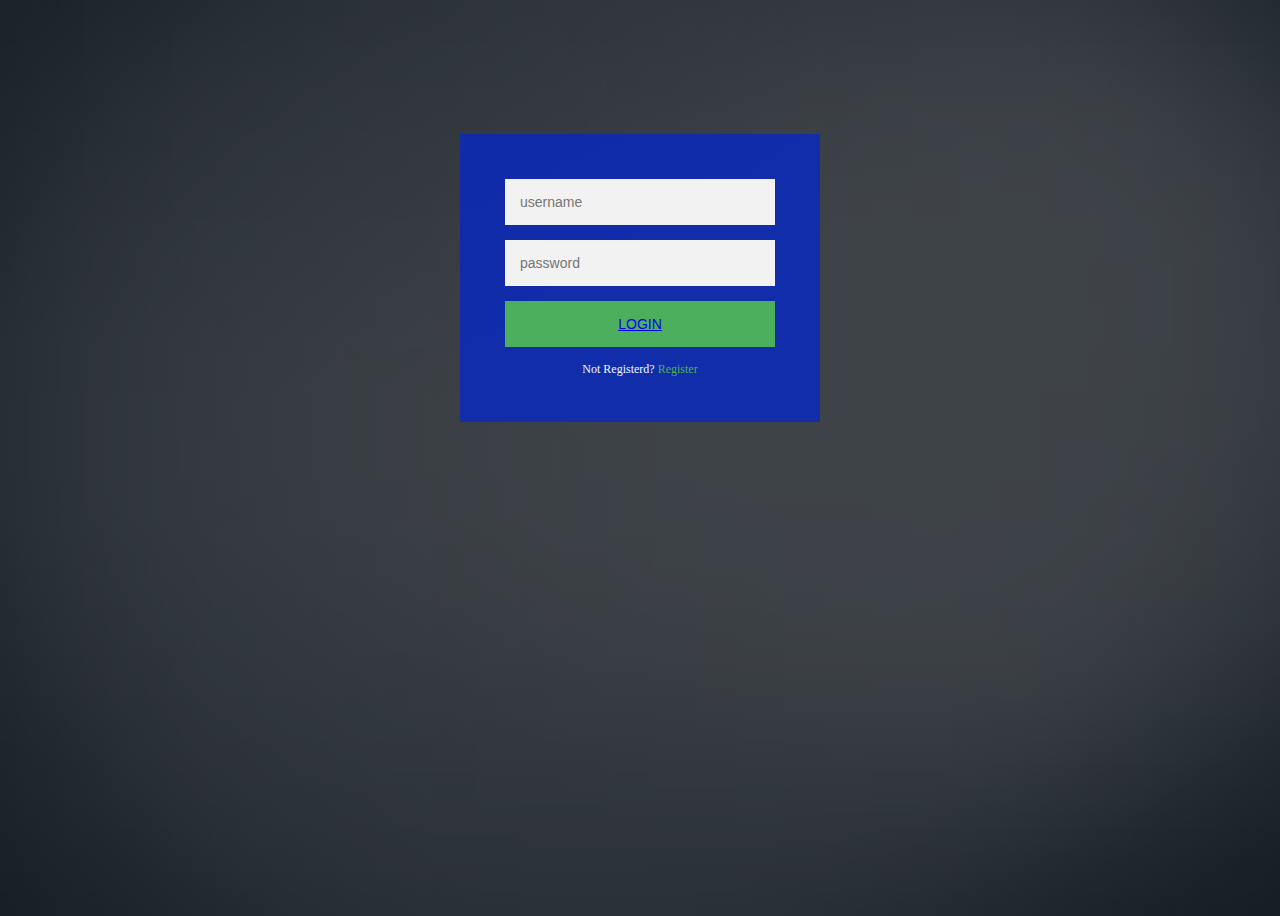
<file: index.html>
<!Doctype HTML>
<html>

<!-- head begin-->
<head>
<title>Ride-My-Way</title>
<link rel="stylesheet" href="css/login.css" type="text/css"/>
</head>
<!-- head end-->

<body>

<div class = "login-page">
    <div class = "form">
        <!--login form-->

<form class="login-form">
        <input type="text" placeholder ="username"/>
        <input type="password" placeholder ="password"/>
       <button><a href="landing.html">Login<a/></a></button>
        <p class ="message">Not Registerd?
            <a href="Register.html">Register</a></p>
    </form>
            </div>
</div>
<!--<script src="js/index.js"></script>-->
</body>

</html>
</file>
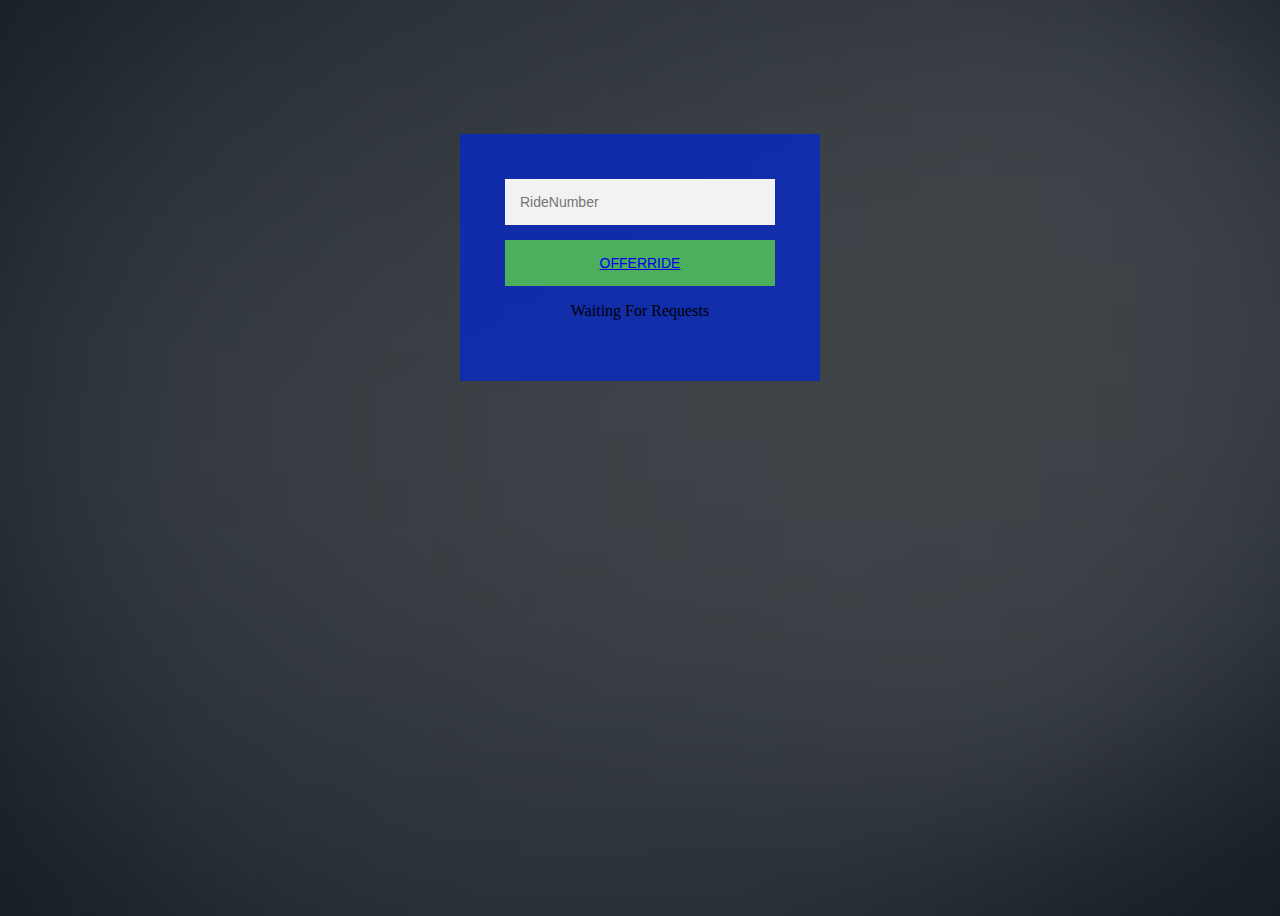
<file: driver.html>
<!Doctype HTML>
<html>

<!-- head begin-->
<head>
<title>Ride-My-Way</title>
<link rel="stylesheet" href="css/driver.css" type="text/css"/>
</head>
<!-- head end-->

<body>

<div class = "login-page">
    <div class = "form">
        <!--login form-->

<form class="login-form">
        <input type="text" placeholder ="RideNumber"/>
       <button><a href="landing.html">OfferRide<a/></a></button>
       <p>Waiting For Requests</p>
    </form>
            </div>
</div>
<!--<script src="js/index.js"></script>-->
</body>

</html>
</file>
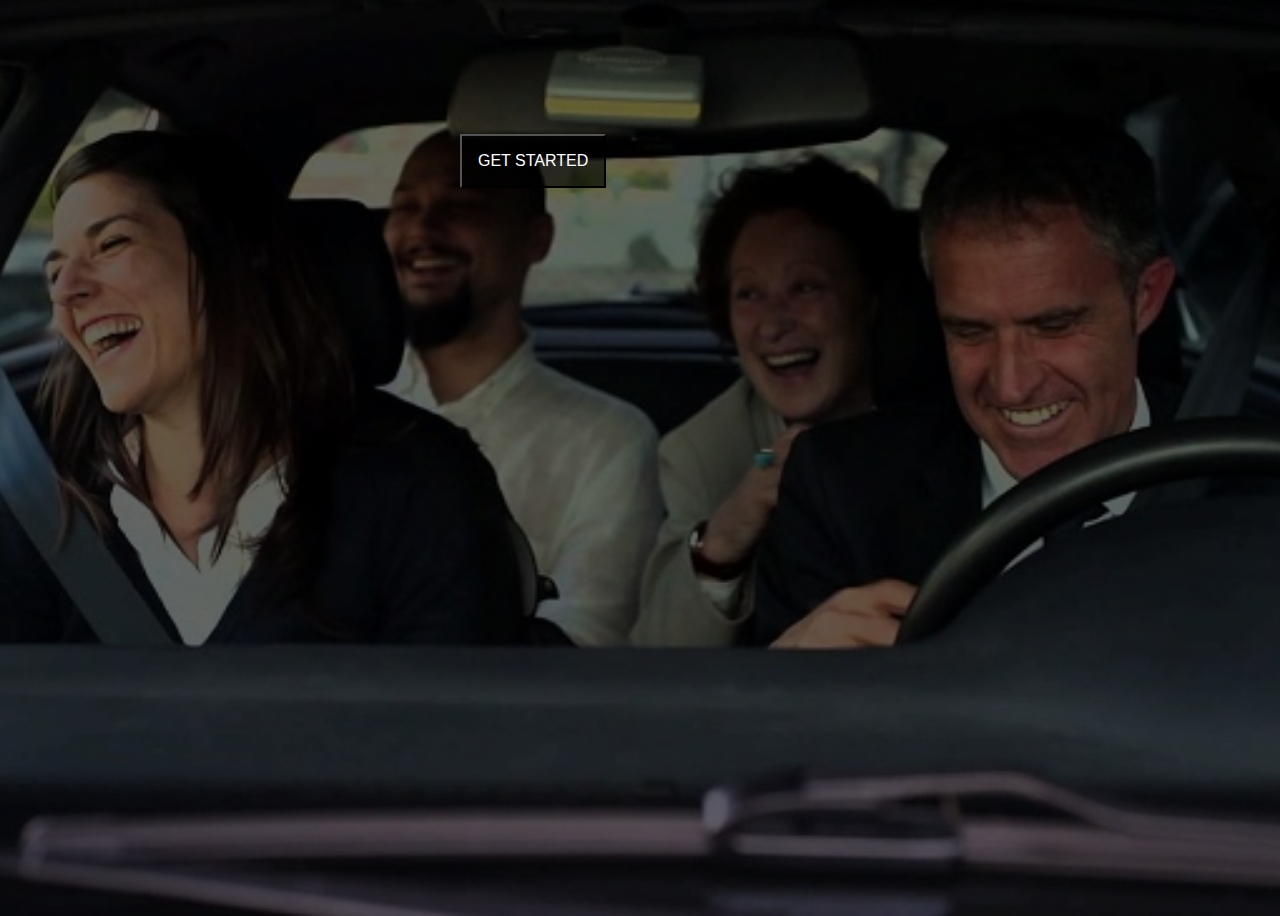
<file: landing.html>
<!Doctype HTML>
<html>

<!-- head begin-->
<head>
<title>Ride-My-Way</title>
<link rel="stylesheet" href="css/landing.css" type="text/css"/>
</head>
<!-- head end-->

<body>
  <div class="landing-page">   
<div class="dropdown">
  <button onclick="myFunction()" class="dropbtn">Get Started</button>
  <div id="myDropdown" class="dropdown-content">
    <a href="driver.html">Driver</a>
    <a href="passenger.html">Passenger</a>
  </div>
</div>
</div>

<script>
/* When the user clicks on the button, 
toggle between hiding and showing the dropdown content */
function myFunction() {
    document.getElementById("myDropdown").classList.toggle("show");
}

// Close the dropdown menu if the user clicks outside of it
window.onclick = function(event) {
  if (!event.target.matches('.dropbtn')) {

    var dropdowns = document.getElementsByClassName("dropdown-content");
    var i;
    for (i = 0; i < dropdowns.length; i++) {
      var openDropdown = dropdowns[i];
      if (openDropdown.classList.contains('show')) {
        openDropdown.classList.remove('show');
      }
    }
  }
}
</script>

</body>

</html>
</file>
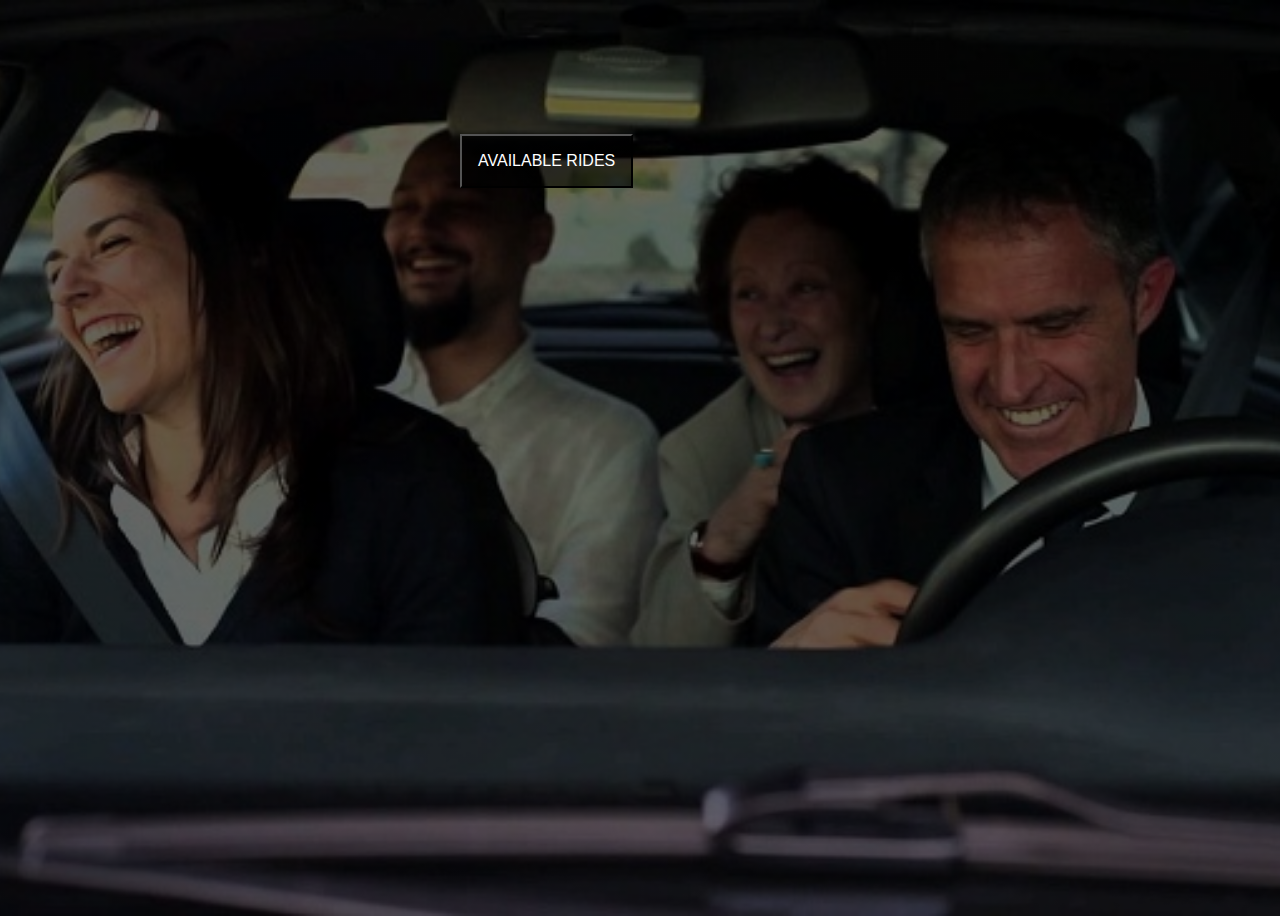
<file: passenger.html>
<!Doctype HTML>
<html>

<!-- head begin-->
<head>
<title>Ride-My-Way</title>
<link rel="stylesheet" href="css/landing.css" type="text/css"/>
</head>
<!-- head end-->

<body>
  <div class="landing-page">   
    <div class="dropdown">
        <button onclick="myFunction()" class="dropbtn">Available Rides</button>
        <div id="myDropdown" class="dropdown-content">
          <input type="text" placeholder="Search.." id="myInput" onkeyup="filterFunction()">
          <a href="#about">BugolobiA3</a>
          <a href="#base">muyengaB5</a>
          <a href="#blog">KamwokyaG4</a>
          <a href="#contact">CitySquareB3</a>
          <a href="#custom">Wandegeya9G</a>
        </div>
      </div>
</div>

<script>
    /* When the user clicks on the button,
toggle between hiding and showing the dropdown content */
function myFunction() {
  document.getElementById("myDropdown").classList.toggle("show");
}

function filterFunction() {
  var input, filter, ul, li, a, i;
  input = document.getElementById("myInput");
  filter = input.value.toUpperCase();
  div = document.getElementById("myDropdown");
  a = div.getElementsByTagName("a");
  for (i = 0; i < a.length; i++) {
    if (a[i].innerHTML.toUpperCase().indexOf(filter) > -1) {
      a[i].style.display = "";
    } else {
      a[i].style.display = "none";
    }
  }
}
</script>

</body>

</html>
</file>
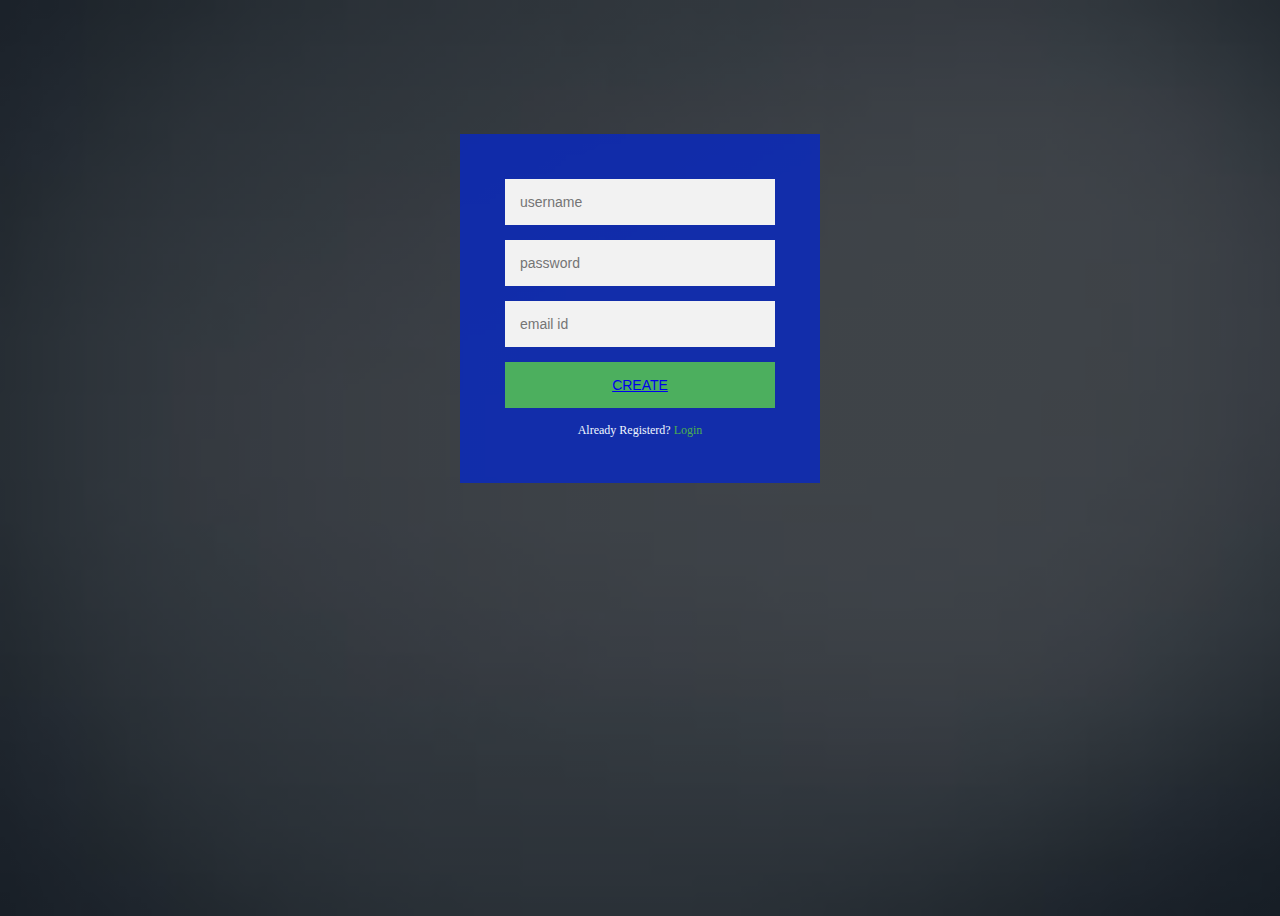
<file: Register.html>
<!Doctype HTML>
<html>

<!-- head begin-->
<head>
<title>Ride-My-Way</title>
<link rel="stylesheet" href="css/login.css" type="text/css"/>
</head>
<!-- head end-->

<body>

<div class = "login-page">
    <div class = "form">
        <!--registration form-->
<form class="register-form">
    <input type="text" placeholder ="username"/>
    <input type="password" placeholder ="password"/>
    <input type="text" placeholder ="email id"/>
    <button><a href="landing.html">Create<a/></a></button>
    <p class ="message">Already Registerd?
        <a  href="index.html">Login</a></p>
</form>

            </div>
</div>
<!--<script src="js/index.js"></script>-->
</body>

</html>
</file>
<file: css/login.css>
body{
    background-image:linear-gradient( rgba(0,0,0,0.6),rgba(0,0,0,0.6)),
    url(im2.jpg);
    height: 100vh;
    background-size: cover;
    background-position: center;
}

.login-page{
    width: 360px;
    padding: 10% 0 0;
    margin: auto;
}

.form{
    position: relative;
    z-index: 1;
    background:rgba(7, 40,195, 0.8);
    max-width: 360px;
    margin: 0 auto 100px;
    padding: 45px;
    text-align: center;
}

.form input{

    font-family: "Robot", sans-serif;
    outline: 1;
    background: #f2f2f2;
    width: 100%;
    border: 0;
    margin:0 0 15px ;
    padding:15px ;
    box-sizing:border-box ;
    font-size:14px ;
}

.form button{
    font-family: "Robot", sans-serif;
    text-transform: uppercase;
    outline:0;
    background: #4CAF5e;
    width: 100%;
    border: 0;
    padding: 15px;
    color: #FFF;
    font-size: 14px;
    cursor: pointer;
    
}
.form button:hover,.form button:active{
    background: #43A047;
}
.form .message{
    margin: 15px 0 0;
    color: aliceblue;
    font-size: 12px;
}
.form .message a{

    color: #4CAF50;
    text-decoration: none;
}
/*.form .register-form{
   display: none;
}*/
</file>
<file: css/driver.css>
body{
    background-image:linear-gradient( rgba(0,0,0,0.6),rgba(0,0,0,0.6)),
    url(im2.jpg);
    height: 100vh;
    background-size: cover;
    background-position: center;
}

.login-page{
    width: 360px;
    padding: 10% 0 0;
    margin: auto;
}

.form{
    position: relative;
    z-index: 1;
    background:rgba(7, 40,195, 0.8);
    max-width: 360px;
    margin: 0 auto 100px;
    padding: 45px;
    text-align: center;
}

.form input{

    font-family: "Robot", sans-serif;
    outline: 1;
    background: #f2f2f2;
    width: 100%;
    border: 0;
    margin:0 0 15px ;
    padding:15px ;
    box-sizing:border-box ;
    font-size:14px ;
}

.form button{
    font-family: "Robot", sans-serif;
    text-transform: uppercase;
    outline:0;
    background: #4CAF5e;
    width: 100%;
    border: 0;
    padding: 15px;
    color: #FFF;
    font-size: 14px;
    cursor: pointer;
    
}
.form button:hover,.form button:active{
    background: #43A047;
}
.form .message{
    margin: 15px 0 0;
    color: aliceblue;
    font-size: 12px;
}
.form .message a{

    color: #4CAF50;
    text-decoration: none;
}
/*.form .register-form{
   display: none;
}*/
</file>
<file: css/landing.css>
body{
    background-image:linear-gradient( rgba(0,0,0,0.6),rgba(0,0,0,0.6)),
    url(im3.jpg);
    height: 100vh;
    background-size: cover;
    background-position: center;
}


.landing-page{
    width: 360px;
    padding: 10% 0 0;
    margin: auto;
    align-self: auto;
}

/* Dropdown Button */
.dropbtn {
    background-color: #3498DB;
    color: white;
    padding: 16px;
    font-size: 16px;
    cursor: pointer;
    background: linear-gradient( rgba(0,0,0,0.6),rgba(0,0,0,0.6));
    font-family: "Robot", sans-serif;
    text-transform: uppercase;
    outline:0;
    width: 100%;
    border: 10;
    text-decoration: none;

}

/* Dropdown button on hover & focus */
.dropbtn:hover, .dropbtn:focus {
    background-color: #2980B9;
}

/* The container <div> - needed to position the dropdown content */
.dropdown {
    position: relative;
    display: inline-block;
}

/* Dropdown Content (Hidden by Default) */
.dropdown-content {
    display: none;
    position: absolute;
    background-color: #f1f1f1;
    min-width: 160px;
    box-shadow: 0px 8px 16px 0px rgba(0,0,0,0.2);
    z-index: 1;
    
}

/* Links inside the dropdown */
.dropdown-content a {
    color: black;
    padding: 12px 16px;
    text-decoration: none;
    display: block;
}

/* Change color of dropdown links on hover */
.dropdown-content a:hover {background-color: #ddd}

/* Show the dropdown menu (use JS to add this class to the .dropdown-content container when the user clicks on the dropdown button) */
.show {display:block;}
</file>
